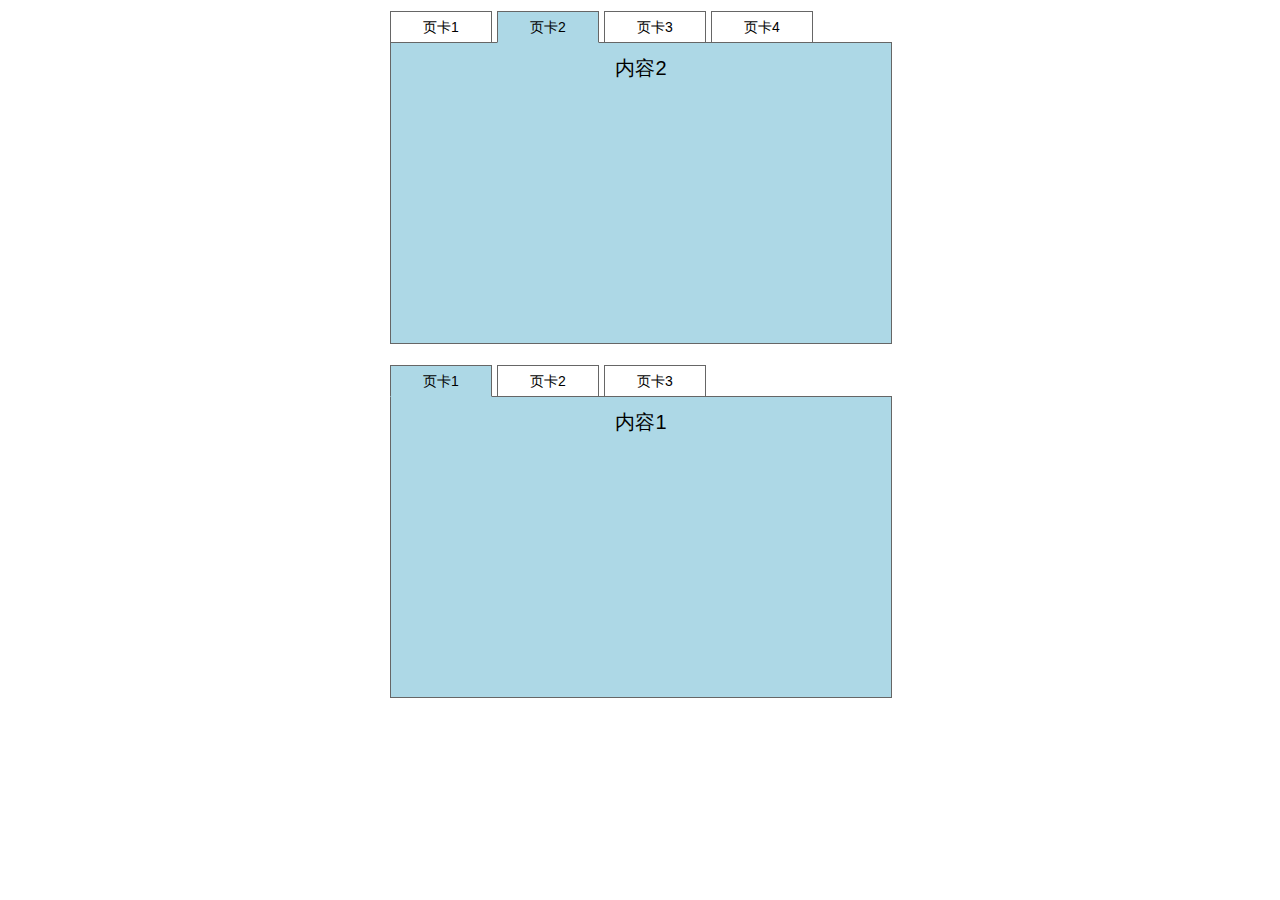
<file: byMyself/Tab/index.html>
<!DOCTYPE html>
<html>
<head>
    <meta charset="UTF-8">
    <title>Title</title>
    <link rel="stylesheet" href="reset.min.css" type="text/css"/>
    <style>
        .container{padding:10px;width:500px;margin:0 auto;}
        .container .pages{font-size:0;}
        .container .pages li{position:relative;top:1px;display:inline-block;width:100px;height:30px;font-size:14px;line-height:30px;text-align:center;border:1px solid #666;cursor:pointer;margin-right:5px;}
        .container .pages li.current{background-color:lightblue;border-bottom:1px solid lightblue;}
        .container .contents div{display:none;width:100%;height:300px;background-color:lightblue;border:1px solid #666;text-align:center;line-height:50px;font-size:20px;}
        .container .contents div.current{display: block;}
    </style>
</head>
<body>
<div id="tab1" class="container">
    <ul class="pages">
    </ul>
    <div class="contents">
    </div>
</div>
<div id="tab2" class="container">
    <ul class="pages">
    </ul>
    <div class="contents">
    </div>
</div>
<div id="tab3" class="container">
    <ul class="pages">
    </ul>
    <div class="contents">
    </div>
</div>
<!--<script src="jquery-1.11.3.js"></script>-->
<script src="utils201708.min.js"></script>
<script src="tab1.js"></script>
<script>
    var tab1 = new Tab("tab1","tab.json",1);
    var tab2 = new Tab("tab2","tab2.json");
</script>
</body>
</html>
</file>
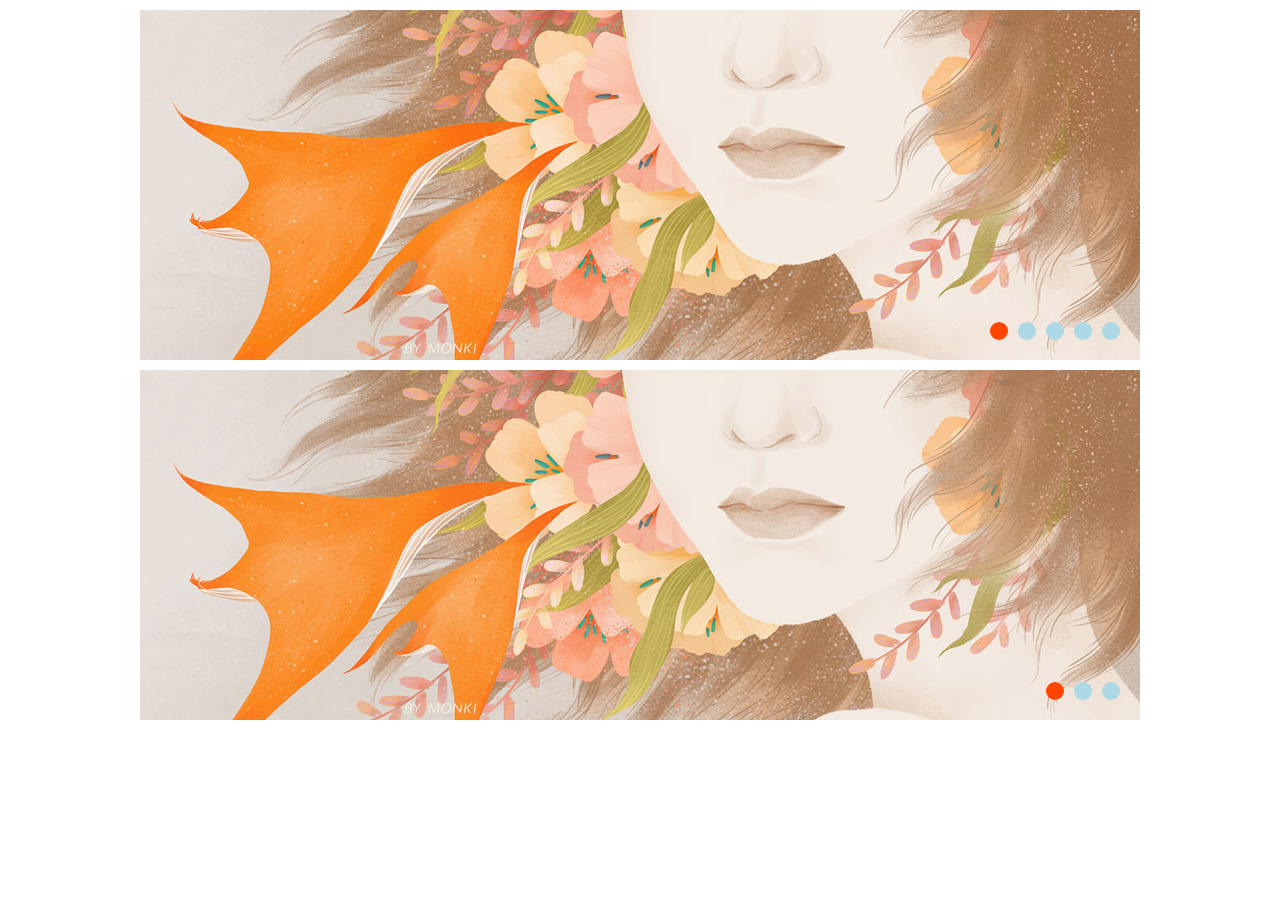
<file: byMyself/轮播图_jquery/index.html>
<!DOCTYPE html>
<html>
<head>
    <meta charset="UTF-8">
    <title>轮播图</title>
    <link rel="stylesheet" href="css/reset.min.css" type="text/css"/>
    <link rel="stylesheet" href="css/banner.css" type="text/css"/>
</head>
<body>
<div class="banner" id="bannerFir">
    <div class="bannerInner">
    </div>
    <ul class="bannerTip">
    </ul>
    <a href="javascript:void 0;" class="bannerLeft"></a>
    <a href="javascript:void 0;" class="bannerRight"></a>
</div>
<div class="banner" id="bannerTwo">
    <div class="bannerInner">
    </div>
    <ul class="bannerTip">
    </ul>
    <a href="javascript:void 0;" class="bannerLeft"></a>
    <a href="javascript:void 0;" class="bannerRight"></a>
</div>
<script src="js/jquery-1.11.3.js" charset="utf-8" type="text/javascript"></script>
<script src="js/banner_jquery.js" charset="utf-8" type="text/javascript"></script>
<script>
    $("#bannerFir").banner('json/banner.json',2000);
    $("#bannerTwo").banner('json/banner3.json',1000);
</script>
</body>
</html>
</file>
<file: byMyself/轮播图_jquery/css/banner.css>
@charset "utf-8";
* {
    font-size: 14px;
    color: #424242;
    -webkit-user-select: none
}

img {
    display: block;
    border: none;
}

a, a:hover, a:active, a:target, a:visited {
    color: #424242;
    text-decoration: none;
}

.banner {
    position: relative;
    width: 1000px;
    height: 350px;
    margin: 10px auto;
    overflow: hidden;
}

/*轮播图区域样式*/
.banner .bannerInner {
    width: 100%;
    height: 100%;
    background: url("../img/default.gif") no-repeat center center #e1e1e1;
}

.banner .bannerInner div {
    position: absolute;
    top: 0;
    left: 0;
    width: 100%;
    height: 100%;

    /*设置每一张图片所在区域的初始样式：z-index = 0；opacity=0*/
    z-index: 0;
    /*display: none;*/
    opacity: 0;
    filter: alpha(opacity=0);
}

.banner .bannerInner div img{display:none;width:100%;height:100%;}

/*焦点区域的样式*/
.banner .bannerTip{position:absolute;right:20px;bottom:20px;overflow:hidden;z-index:10;}
.banner .bannerTip li{float:left;margin-left:10px;width:18px;height:18px;background:lightblue;border-radius:50%;cursor:pointer;}
.banner .bannerTip li.bg{background:orangered;}

/*左右按钮区域的样式*/
.banner a{display:none;position:absolute;z-index:10;top:50%;margin-top:-22.5px;width:30px;height:45px;opacity:0.5;filter:alpha(opacity=50);background-image: url(../img/pre.png);}
.banner a.bannerLeft{left:20px;}
.banner a.bannerRight{right:20px;background-position:-50px 0;}
.banner a:hover{opacity:1;filter:alpha(opacity=100);}
</file>
